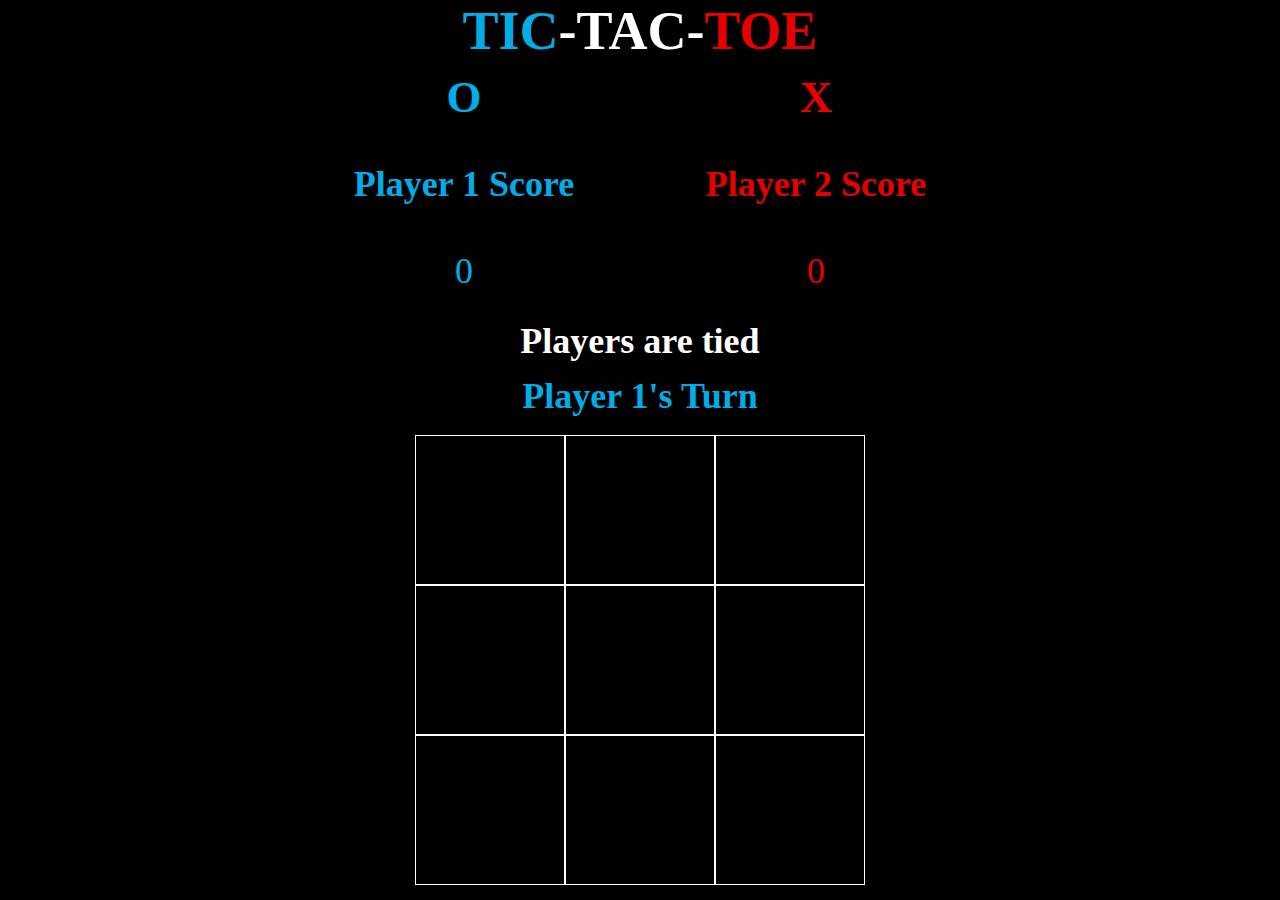
<file: index.html>
<!DOCTYPE html>
    <head>
        <link rel="stylesheet" type="text/css" href="TTT.css">
        <script src="https://ajax.googleapis.com/ajax/libs/jquery/3.5.1/jquery.min.js"></script>
        <script src="TTT.js"></script>

    </head>
    <body>
        <header>
            <h1><span class='O'>TIC</span>-TAC-<span class='X'>TOE</span></h1>
            <div class="score">
                <h2>O</h2>
                <h2>X</h2>
                
                <h3>Player 1 Score</h3>
                <h3>Player 2 Score</h3>

                <p id="P1score">0</p>
                <p id="P2score">0</p>
            </div>
            <h3 id="status">Players are tied</h3>
            <h3 id="TurnNum" class="O">Player 1's Turn</h3>
        </header>
        <section class="board">
            <div class="TTTBoard">
                <div class="Cell C1-1"></div>
                <div class="Cell C2-1"></div>
                <div class="Cell C3-1"></div>
                
                <div class="Cell C1-2"></div>
                <div class="Cell C2-2"></div>
                <div class="Cell C3-2"></div>

                <div class="Cell C1-3"></div>
                <div class="Cell C2-3"></div>
                <div class="Cell C3-3"></div> 
            </div>
        </section>
    </body>
</html>
</file>
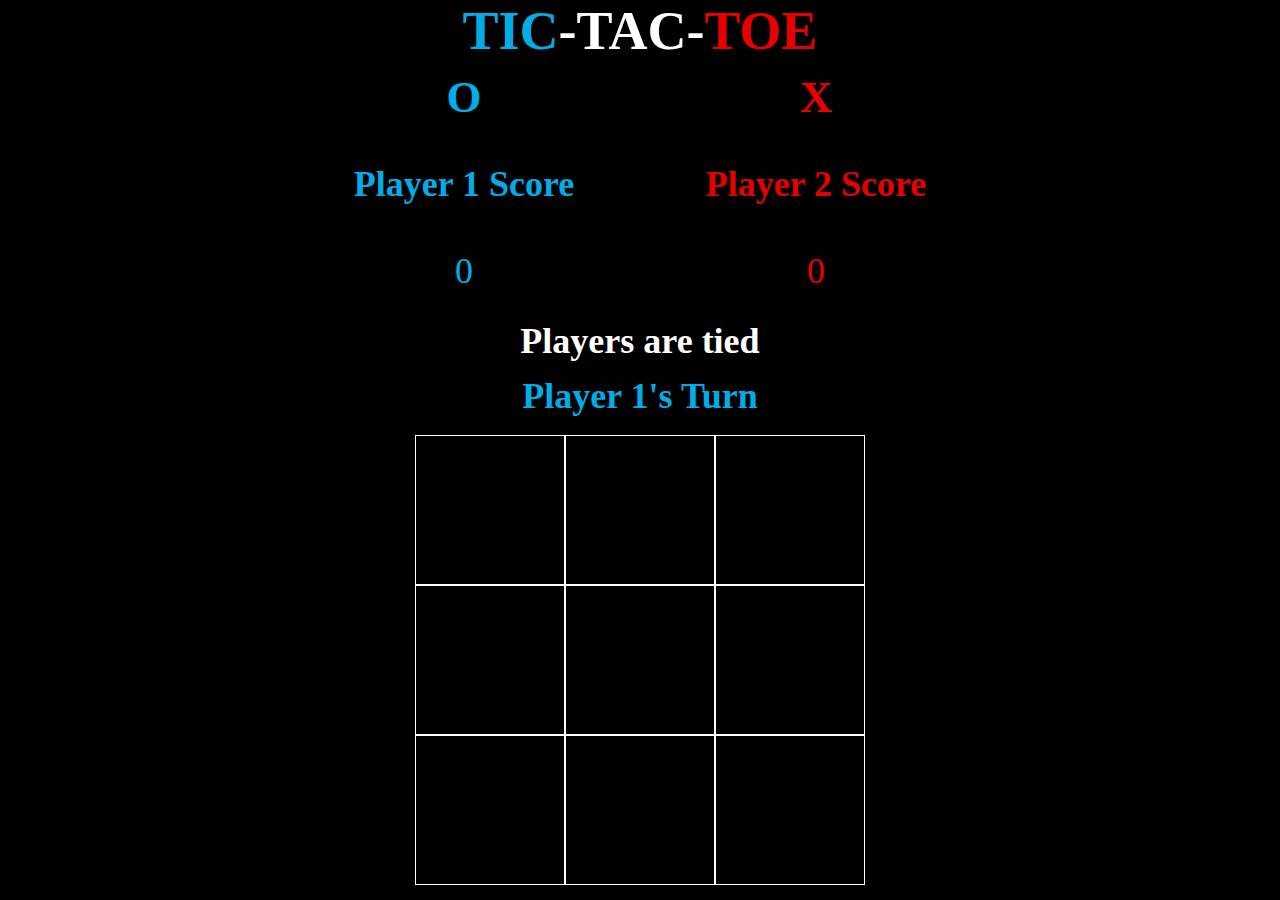
<file: TTT.html>
<!DOCTYPE html>
    <head>
        <link rel="stylesheet" type="text/css" href="TTT.css">
        <script src="https://ajax.googleapis.com/ajax/libs/jquery/3.5.1/jquery.min.js"></script>
        <script src="TTT.js"></script>

    </head>
    <body>
        <header>
            <h1><span class='O'>TIC</span>-TAC-<span class='X'>TOE</span></h1>
            <div class="score">
                <h2>O</h2>
                <h2>X</h2>
                
                <h3>Player 1 Score</h3>
                <h3>Player 2 Score</h3>

                <p id="P1score">0</p>
                <p id="P2score">0</p>
            </div>
            <h3 id="status">Players are tied</h3>
            <h3 id="TurnNum" class="O">Player 1's Turn</h3>
        </header>
        <section class="board">
            <div class="TTTBoard">
                <div class="Cell C1-1"></div>
                <div class="Cell C2-1"></div>
                <div class="Cell C3-1"></div>
                
                <div class="Cell C1-2"></div>
                <div class="Cell C2-2"></div>
                <div class="Cell C3-2"></div>

                <div class="Cell C1-3"></div>
                <div class="Cell C2-3"></div>
                <div class="Cell C3-3"></div> 
            </div>
        </section>
    </body>
</html>
</file>
<file: TTT.css>
* {
    padding: 0;
    margin:0;
    box-sizing: border-box;
    color: white;
}

body {
    width: 100%;
    background-color: black;
}

.board {
    display: flex;
    justify-content: center;
    align-items: center;
    width: 100%;
}

header {
    margin: 0 auto;
    display: flex;
    flex-direction: column;
    justify-content: center;
    align-items: center;
}

.score {
    margin: 1vh auto;
    display: grid;
    width: 50%;
    height: fit-content;
    text-align: center;
    justify-content: center;
    align-items: center;
    grid-column-gap: 10%;
    grid-row-gap: 1vh;
    grid-template-columns: 1fr 1fr;
    grid-template-rows: 1fr 2fr 1fr;
}

p {
    font-size: 4vh;
}

h1 {
    font-size: 6vh;
}

h2 {
    font-size: 5vh;
}

h3 {
    font-size: 4vh;
}

.TTTBoard {
    width: 50vh;
    height: 50vh;
    margin-top: 2vh;
    display: grid;
    grid-template-columns: 1fr 1fr 1fr;
    grid-template-rows: 1fr 1fr 1fr;
}

.TTTBoard div {
    display: flex;
    border: 1px solid white;
    justify-content: center;
    align-items: center;
    font-size: 10vh;
}

#status {
    margin: 1.5vh auto;
}

.O, .score *:nth-child(2n - 1), .Blue {
    color:rgb(0, 173, 230);
}

.X, .score *:nth-child(2n), .Red {
    color:rgb(230, 0, 0);
}

* {
    -webkit-touch-callout: none; /* iOS Safari */
      -webkit-user-select: none; /* Safari */
       -khtml-user-select: none; /* Konqueror HTML */
         -moz-user-select: none; /* Old versions of Firefox */
          -ms-user-select: none; /* Internet Explorer/Edge */
              user-select: none; /* Non-prefixed version, currently
                                    supported by Chrome, Edge, Opera and Firefox */
  }
</file>
